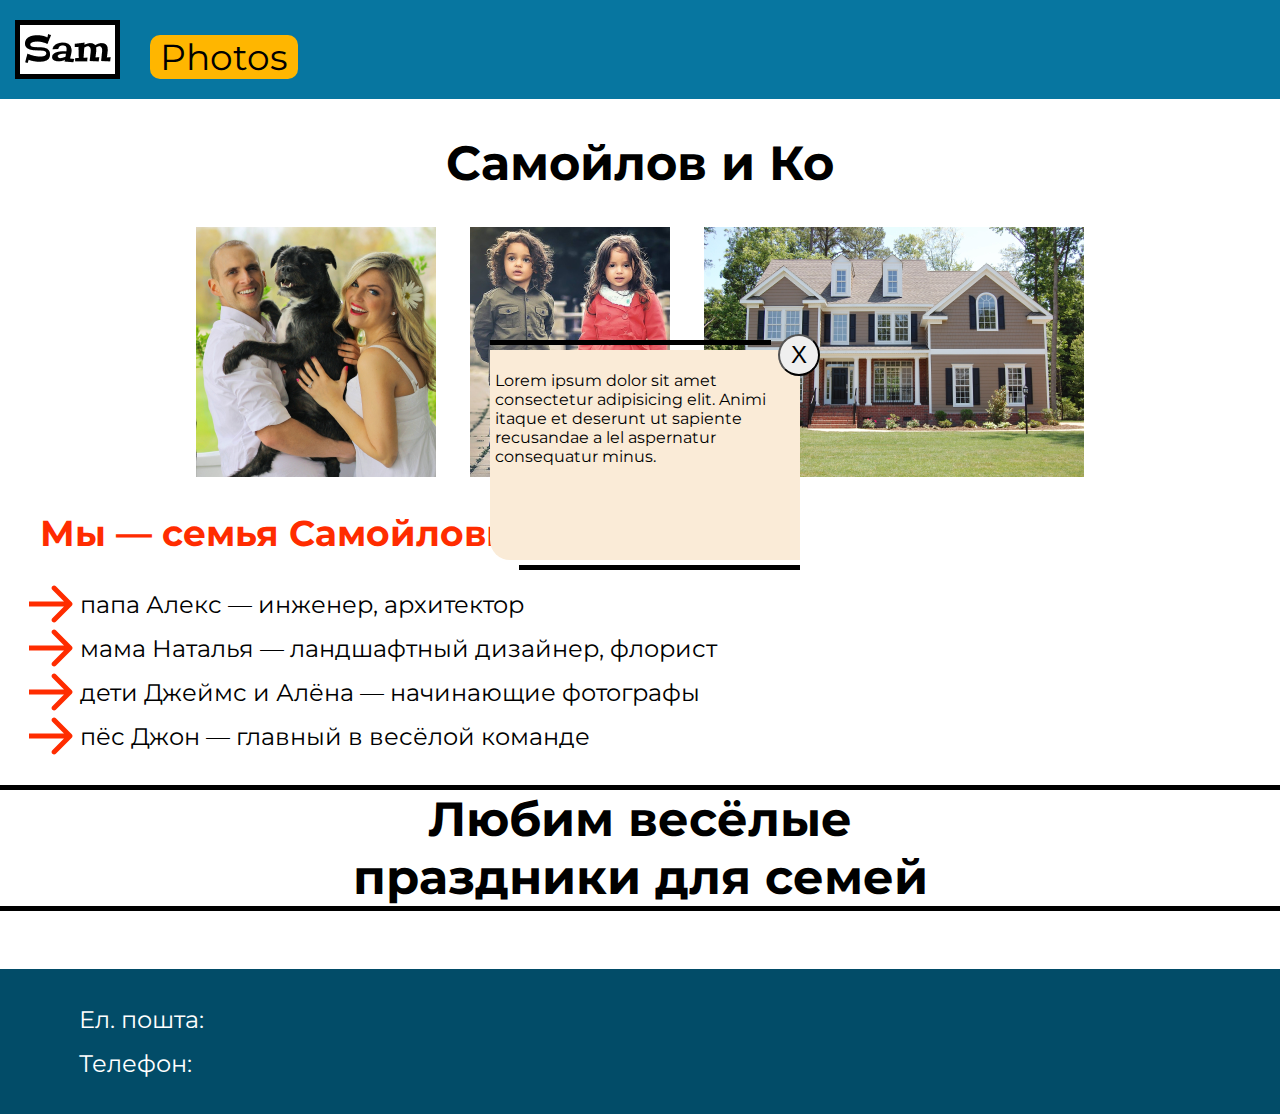
<file: index.html>
<!DOCTYPE html>
<html lang="en">
<head>
    <meta charset="UTF-8">
    <meta name="viewport" content="width=device-width, initial-scale=1.0">
    <title>Main page</title>
    <link rel="preconnect" href="https://fonts.googleapis.com">
    <link rel="preconnect" href="https://fonts.gstatic.com" crossorigin>
    <link href="https://fonts.googleapis.com/css2?family=Montserrat:wght@400;700&display=swap" rel="stylesheet">
    <link rel="stylesheet" href="style.css">
    <base href="https://sealionjs.github.io/web_logika/">
</head>
<body>
    <header>
        <img src="pictures/common/logo.png" alt="">
        <nav>
            <a href="photos.html">Photos</a>
        </nav>
    </header>
    <main>
        <!-- головна частина -->
        <h1>Самойлов и Ко</h1>
        <section>
            <img src="pictures/page1/img1.png" alt="with dog">
            <img src="pictures/page1/img2.png" alt="">
            <img src="pictures/page1/img3.png" alt="">
        </section>
        <h2>Мы — семья Самойловых <img src="pictures//page1/smile.svg" alt=""></h2>
        <ul>
            <li><div>папа Алекс — инженер, архитектор</div></li>
            <li><div>мама Наталья — ландшафтный дизайнер, флорист</div></li>
            <li><div>дети Джеймс и Алёна — начинающие фотографы</div></li>
            <li><div>пёс Джон — главный в весёлой команде</div></li>
        </ul>
        <div class="text-info">
            <div>
                Любим весёлые праздники для семей
            </div>
            
        </div>
    </main>
    <div class="centered-block">
        <button class="absolute-exit-btn">X</button>
        <div class="top"></div>
        <p>
            Lorem ipsum dolor sit amet consectetur adipisicing elit. 
            Animi itaque et deserunt ut sapiente recusandae a 
            lel aspernatur consequatur minus.
        </p>
        <div class="bottom"></div>
    </div>
    <footer>
        <div><span>Ел. пошта:</span></div>
        <div><span>Телефон:</span></div>
    </footer>
</body>
</html>
</file>
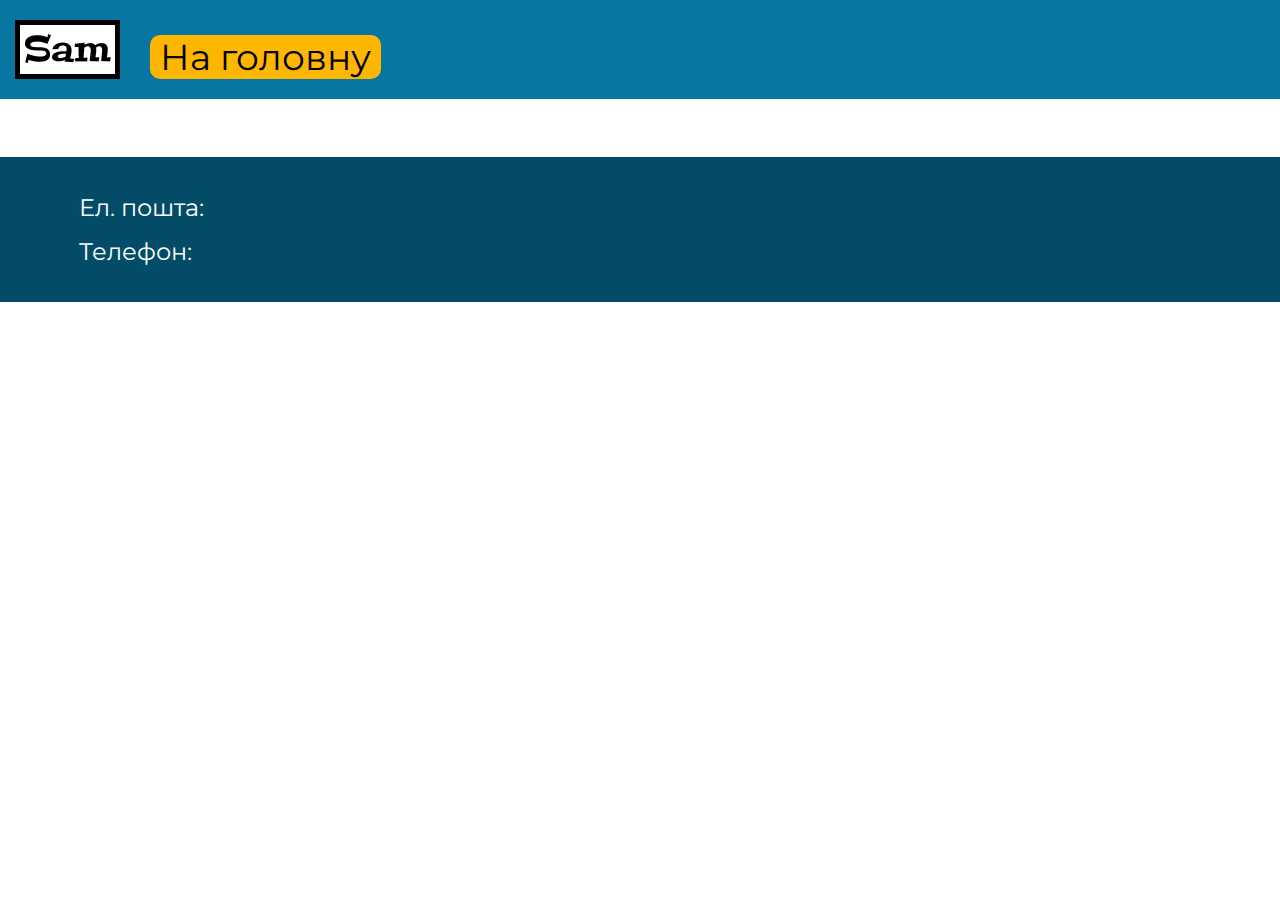
<file: photos.html>
<!DOCTYPE html>
<html lang="en">
<head>
    <meta charset="UTF-8">
    <meta name="viewport" content="width=device-width, initial-scale=1.0">
    <title>Main page</title>
    <link rel="preconnect" href="https://fonts.googleapis.com">
    <link rel="preconnect" href="https://fonts.gstatic.com" crossorigin>
    <link href="https://fonts.googleapis.com/css2?family=Montserrat:wght@400;700&display=swap" rel="stylesheet">
    <link rel="stylesheet" href="/style.css">
</head>
<body>
    <header>
        <img src="/pictures//common/logo.png" alt="">
        <nav>
            <a href="/index.html">На головну</a>
        </nav>
    </header>
    <main>
        <!-- головна частина -->
    </main>
    <footer>
        <div><span>Ел. пошта:</span></div>
        <div><span>Телефон:</span></div>
    </footer>
</body>
</html>
</file>
<file: style.css>
body{
    margin: 0;
    font-family: Montserrat;
}

header{
    background-color: #0776A0;
    padding: 20px 15px;
    display: flex;
    align-items: flex-end;
}

header nav{
    display: inline-block;
    margin-left: 30px;
}

header a{
    background-color: #FFB600;
    font-size: 36px;
    text-decoration: none;
    color: #000;
    border-radius: 10px;
    padding: 0 10px;
}


h1{
    color: #000;
    font-family: Montserrat;
    font-size: 48px;
    font-style: normal;
    font-weight: 700;
    line-height: normal;
    text-align: center;
    padding: 0;
    margin: 35px;
}

main h2{
    color: #FF2C00;
    font-family: Montserrat;
    font-size: 36px;
    font-style: normal;
    font-weight: 700;
    line-height: normal;
    margin-left: 40px;
}

main ul{
    margin-left: 40px;
    margin-right: 50px;
    font-size: 24px;
    list-style-image: url("/pictures/common/маркер.svg");
}

main ul li{
    position: relative;
}

main ul li div{
    position: absolute;
    left: 0;
    top: 5px;
}

section{
    margin: 0 25px;
    text-align: center;
}

section img{
    height: 250px;
    margin: 0 15px;
}

.text-info{
    color: #000;
    text-align: center;
    font-size: 48px;
    font-style: normal;
    font-weight: 700;
    line-height: normal;
    border-top: 5px solid black;
    border-bottom: 5px solid black;
}

.text-info>div{
    width: 596px;
    display: inline-block;
}

footer{
    background-color: #024C68;
    padding: 21px 36px 21px 79px;
    color: white;
    font-size: 24px;
    margin-top: 58px;
}

footer div{
    margin: 15px 0;
}

.centered-block{
    position: absolute;
    left: calc(50% - 150px);
    top: calc(50% - 100px);
    width: 300px;
    height: 200px;
    background-color: antiquewhite;
    padding: 5px;
    border-bottom-left-radius: 20px;
}

.centered-block .absolute-exit-btn{
    position: absolute;
    right: -20px;
    top: -16px;
    padding: 5px;
    border-radius: 50%;
    font-size: 24px;
    width: 42px;
}

.centered-block .top, .centered-block .bottom{
    position: absolute;
    border-top: 5px solid black;
    width: 281px;
}

.centered-block .top{
    top: -10px;
    left: 0px;
}

.centered-block .bottom{
    bottom: -10px;
    right: 0px;
}
</file>
